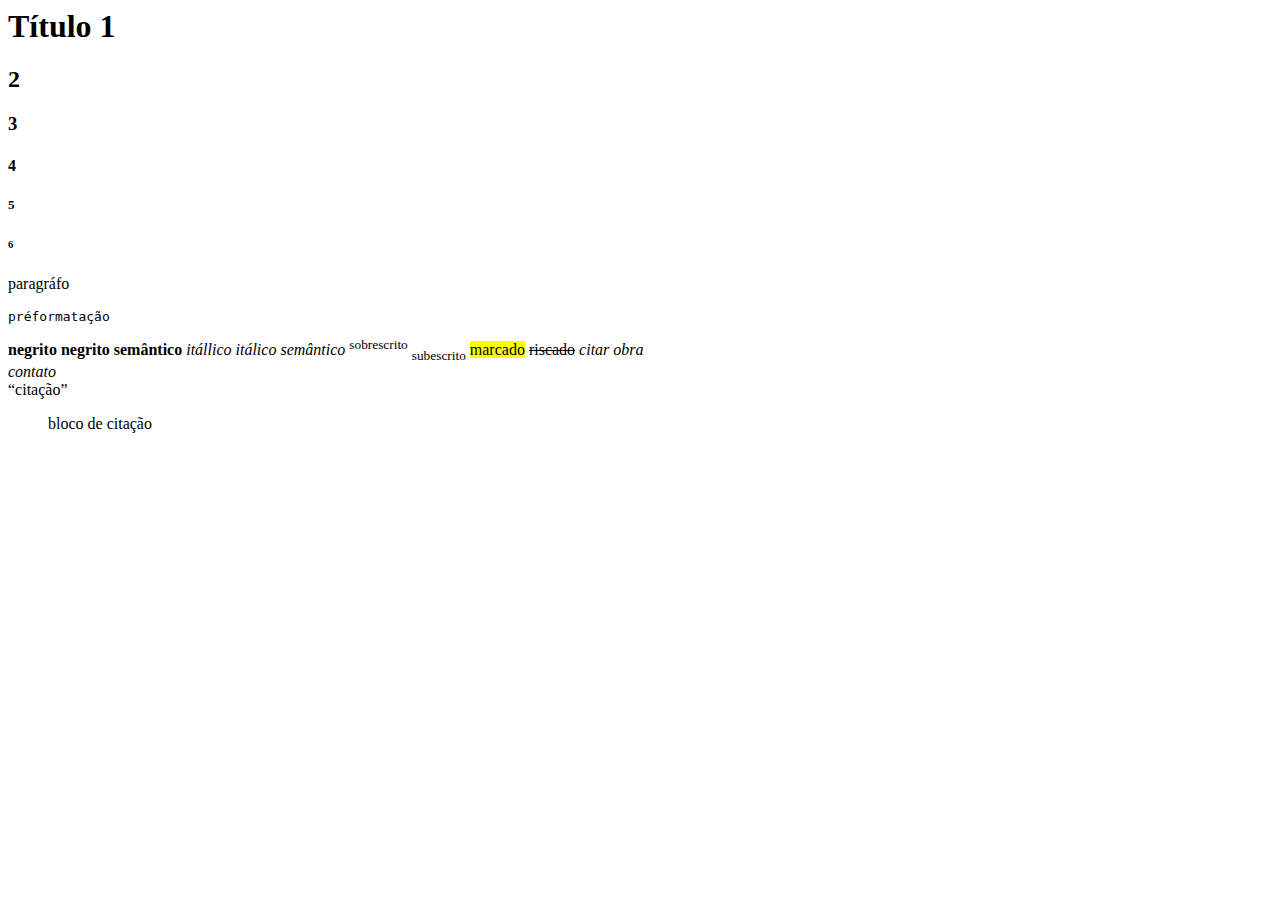
<file: index.html>
<html lang="en">
<head>
    <meta charset="UTF-8">
    <meta name="viewport" content="width=device-width, initial-scale=1.0">
    
    <title>Document</title>
</head>
<body>
    <h1>Título 1</h1>
    <h2>2</h2>
    <h3>3</h3>
    <h4>4</h4>
    <h5>5</h5>
    <h6>6</h6>

    <p>paragráfo</p>
    <pre>préformatação</pre>

<b>negrito</b>
<strong>negrito semântico</strong>

<i>itállico</i>
<em>itálico semântico</em>

<sup>sobrescrito</sup>
<sub>subescrito</sub>

<mark>marcado</mark>

<del>riscado</del>

<cite>citar obra</cite>
<address>contato</address>
<q>citação</q>
<blockquote>bloco de citação</blockquote>


</body>
</html>
</file>
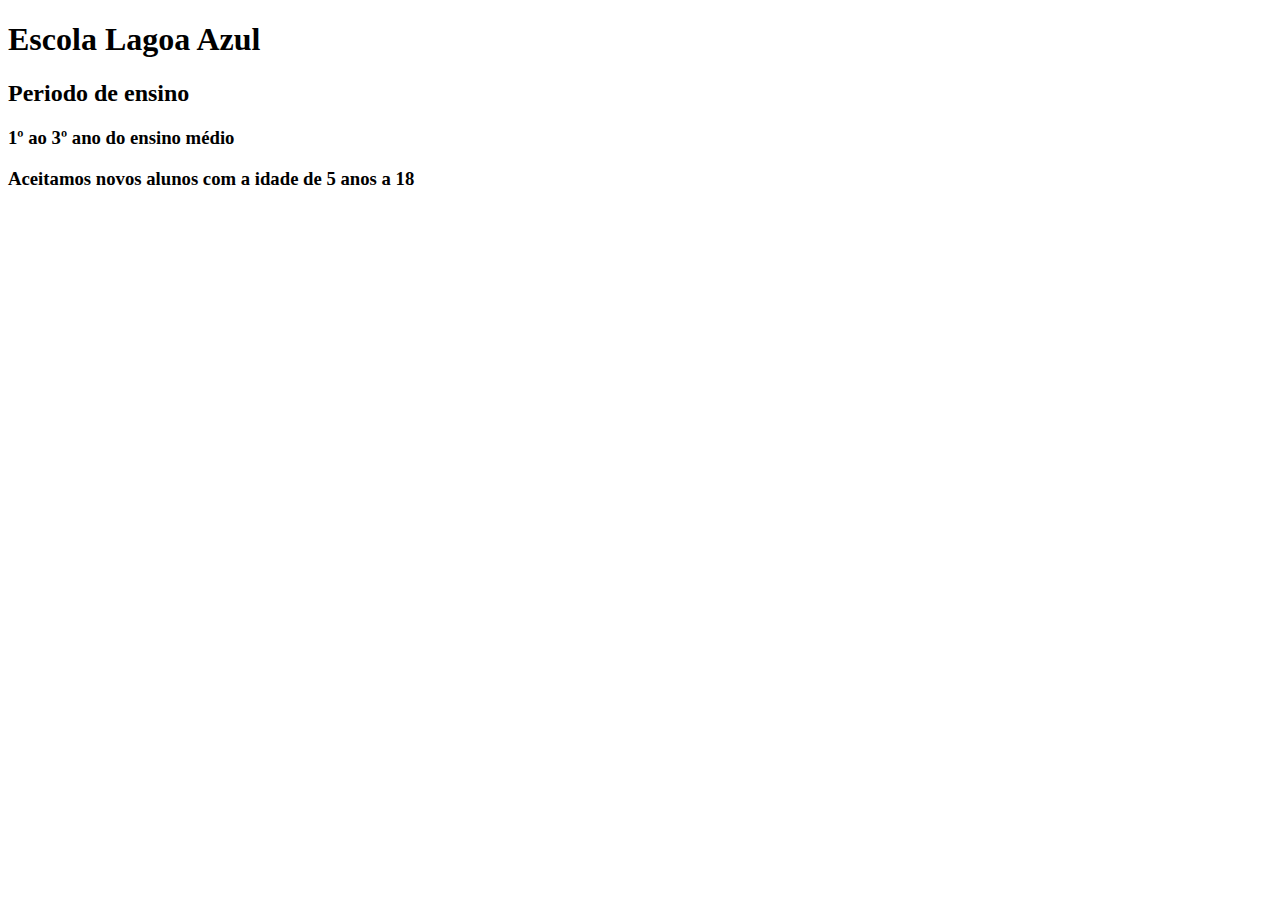
<file: Ian seminario.html>
<!DOCTYPE html>
<html lang="en">
<head>
    <meta charset="UTF-8">
    <meta name="viewport" content="width=device-width, initial-scale=1.0">
    <title>Escola Lagoa Azul</title>
</head>
<body>
    <h1>Escola Lagoa Azul</h1>
    <h2>Periodo de ensino</h2>
    <h3>1º ao 3º ano do ensino médio</h3>
    <h3>Aceitamos novos alunos com a idade de 5 anos a 18</h3>
    <script src="Ian seminario.js"></script>
</body>
</html>
</file>
